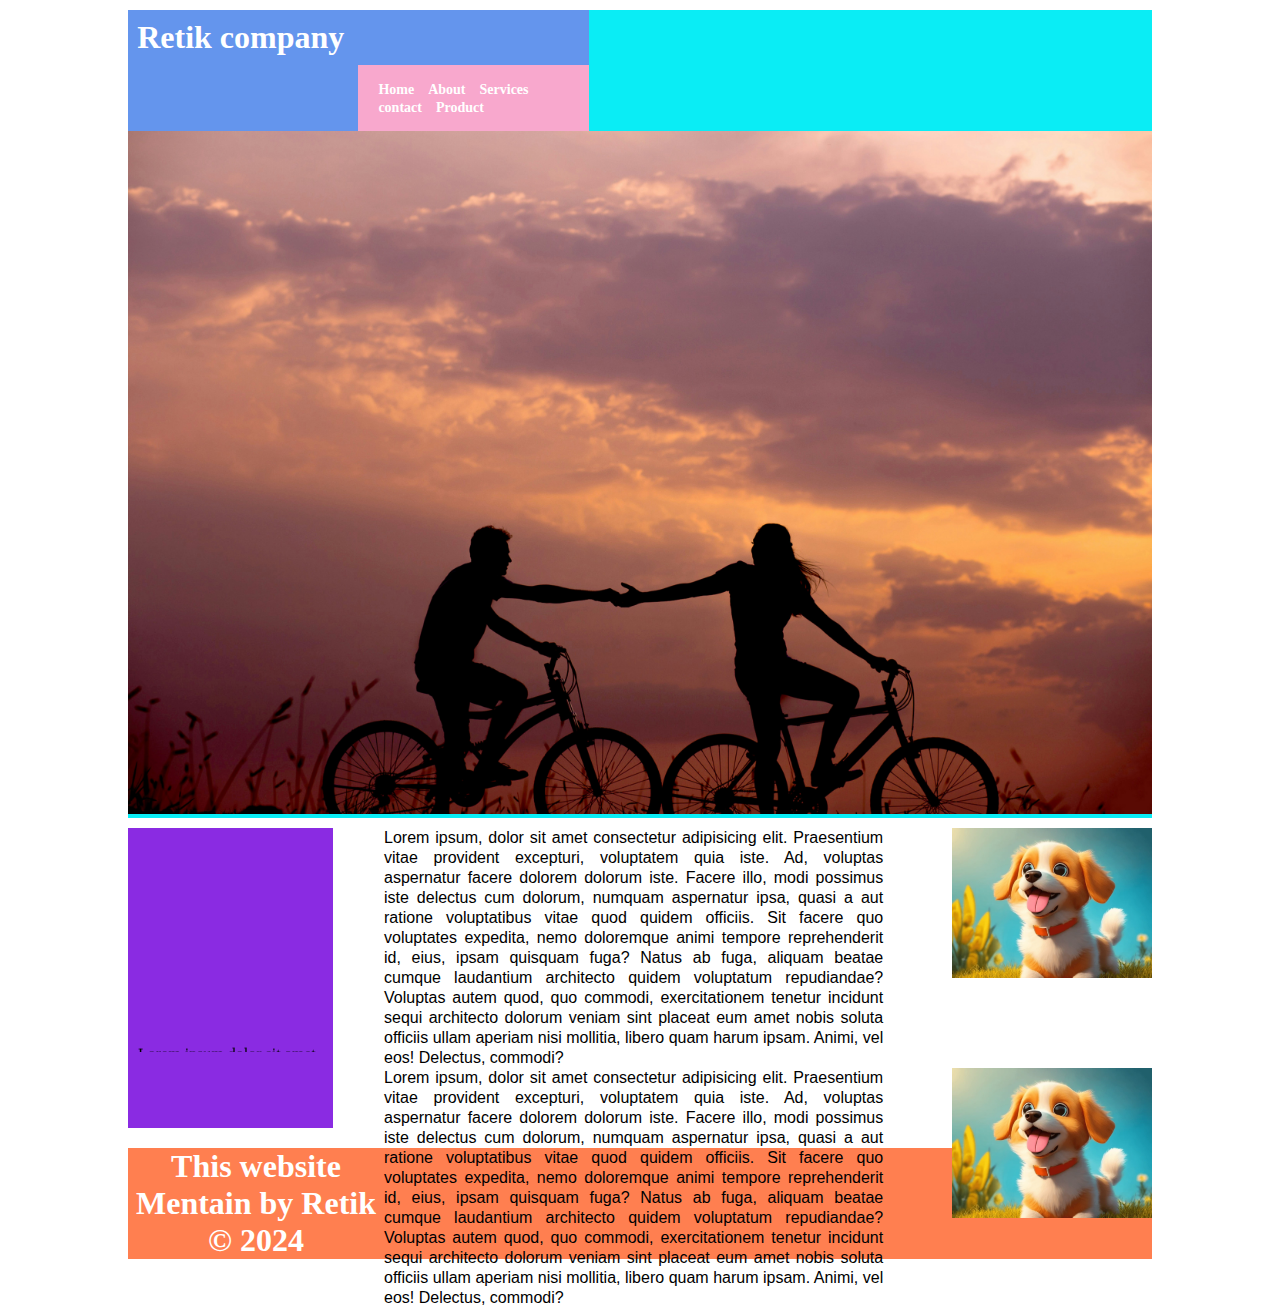
<file: index.html>
<!DOCTYPE html>
<html lang="en">
<head>
    <meta charset="UTF-8">
    <meta name="viewport" content="width=device-width, initial-scale=1.0">
    <title>menu</title>
    <link rel="stylesheet" href="css/index.css">
</head>
<body>
    <div class="container">

        <div class="main-logo-menu" ,clearfix>
            <div class="logo">
                <h1>Retik company</h1>
            </div>

            <div class="menu">
                <a href="#">Home</a>
                <a href="#">About</a>
                <a href="#">Services</a>
                <a href="#">contact</a>
                <a href="#">Product</a>

            </div>
        </div>

                <div class="slider">
                        <img src="imgs/everton-vila-AsahNlC0VhQ-unsplash.jpg" alt="">
                
                </div>

                <div class="main-body", clearfix>
                    <div class="sidebar">
                        <marquee direction="up" scrollamount="3" onmouseover="this.stop()" onmouseleave="this.start()">
                        <ul>
                            <li>
                                Lorem ipsum dolor sit amet consectetur.
                            </li>
                            <li>
                                Lorem ipsum dolor sit amet consectetur.
                            </li>
                            <li>
                                Lorem ipsum dolor sit amet consectetur.
                            </li>
                            <li>
                                Lorem ipsum dolor sit amet consectetur.
                            </li>
                        </ul>
                    </marquee>
                    </div>
                    <div class="con">
                        <div class="text">
                            <p>Lorem ipsum, dolor sit amet consectetur adipisicing elit. Praesentium vitae provident excepturi, voluptatem quia iste. Ad, voluptas aspernatur facere dolorem dolorum iste. Facere illo, modi possimus iste delectus cum dolorum, numquam aspernatur ipsa, quasi a aut ratione voluptatibus vitae quod quidem officiis. Sit facere quo voluptates expedita, nemo doloremque animi tempore reprehenderit id, eius, ipsam quisquam fuga? Natus ab fuga, aliquam beatae cumque laudantium architecto quidem voluptatum repudiandae? Voluptas autem quod, quo commodi, exercitationem tenetur incidunt sequi architecto dolorum veniam sint placeat eum amet nobis soluta officiis ullam aperiam nisi mollitia, libero quam harum ipsam. Animi, vel eos! Delectus, commodi?

                            </p>
                            <img src="imgs/dog.webp" alt="">
                        </div>

<!-- con class repet -->


<div class="text">
    <p>Lorem ipsum, dolor sit amet consectetur adipisicing elit. Praesentium vitae provident excepturi, voluptatem quia iste. Ad, voluptas aspernatur facere dolorem dolorum iste. Facere illo, modi possimus iste delectus cum dolorum, numquam aspernatur ipsa, quasi a aut ratione voluptatibus vitae quod quidem officiis. Sit facere quo voluptates expedita, nemo doloremque animi tempore reprehenderit id, eius, ipsam quisquam fuga? Natus ab fuga, aliquam beatae cumque laudantium architecto quidem voluptatum repudiandae? Voluptas autem quod, quo commodi, exercitationem tenetur incidunt sequi architecto dolorum veniam sint placeat eum amet nobis soluta officiis ullam aperiam nisi mollitia, libero quam harum ipsam. Animi, vel eos! Delectus, commodi?

    </p>
    <img src="imgs/dog.webp" alt="">
</div>




                    </div>

                </div>

                <div class="footer">
                    <h1>This website Mentain by Retik &copy 2024</h1>
                </div>
    </div>
</body>
</html>
</file>
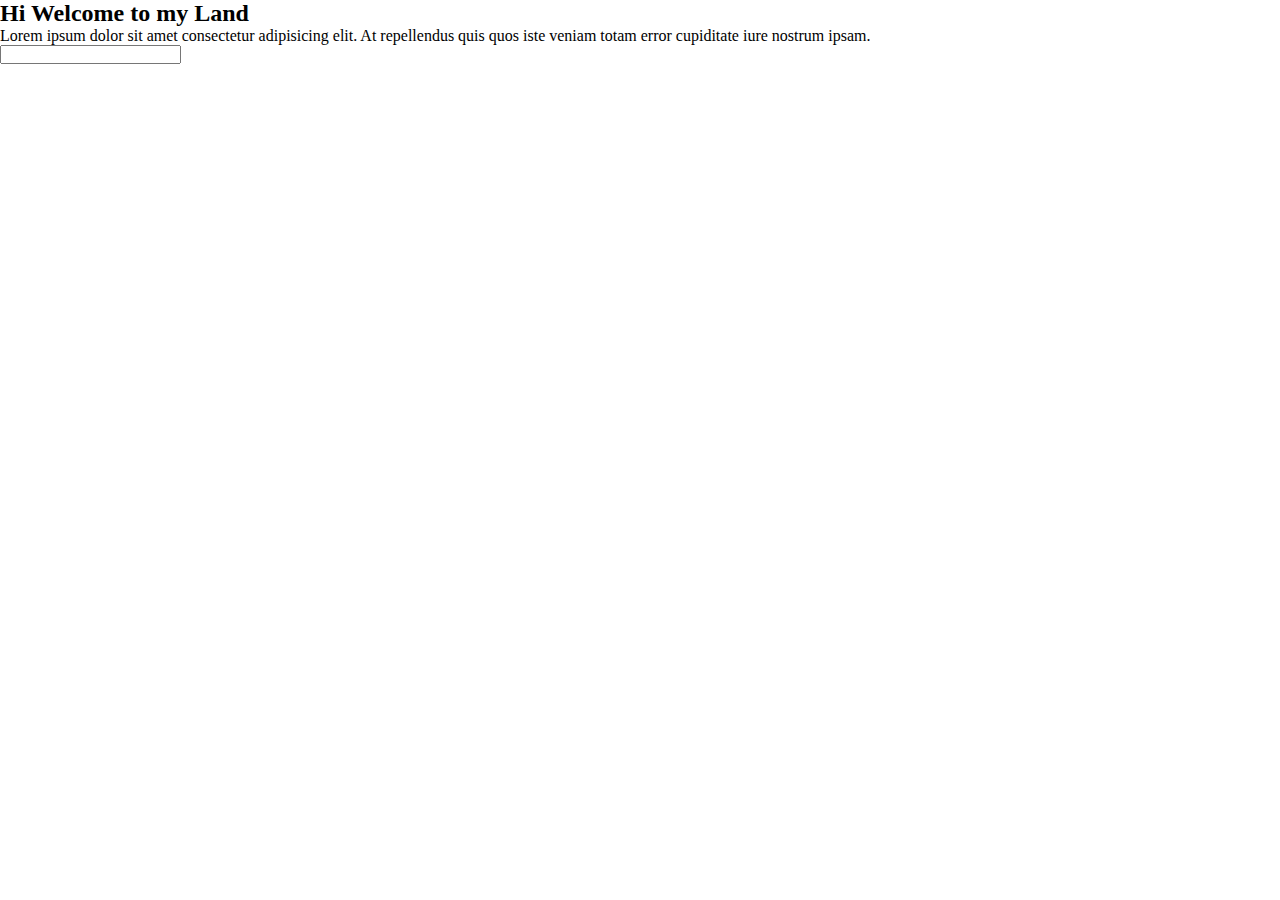
<file: first.html>
<!DOCTYPE html>
<html lang="en">
<head>
    <meta charset="UTF-8">
    <meta name="viewport" content="width=device-width, initial-scale=1.0">
    <title>Document</title>
    <link rel="stylesheet" href="css/index.css">
</head>
<body>
    
   <div class="box">
    <h2 class="headding">Hi Welcome to my Land</h2>
    <p>Lorem ipsum dolor sit amet consectetur adipisicing elit. At repellendus quis quos iste veniam totam error cupiditate iure nostrum ipsam.</p>
   </div>

   <div>
    
    <input type="text" name="username" id="p">

   </div>
</body>
</html>
</file>
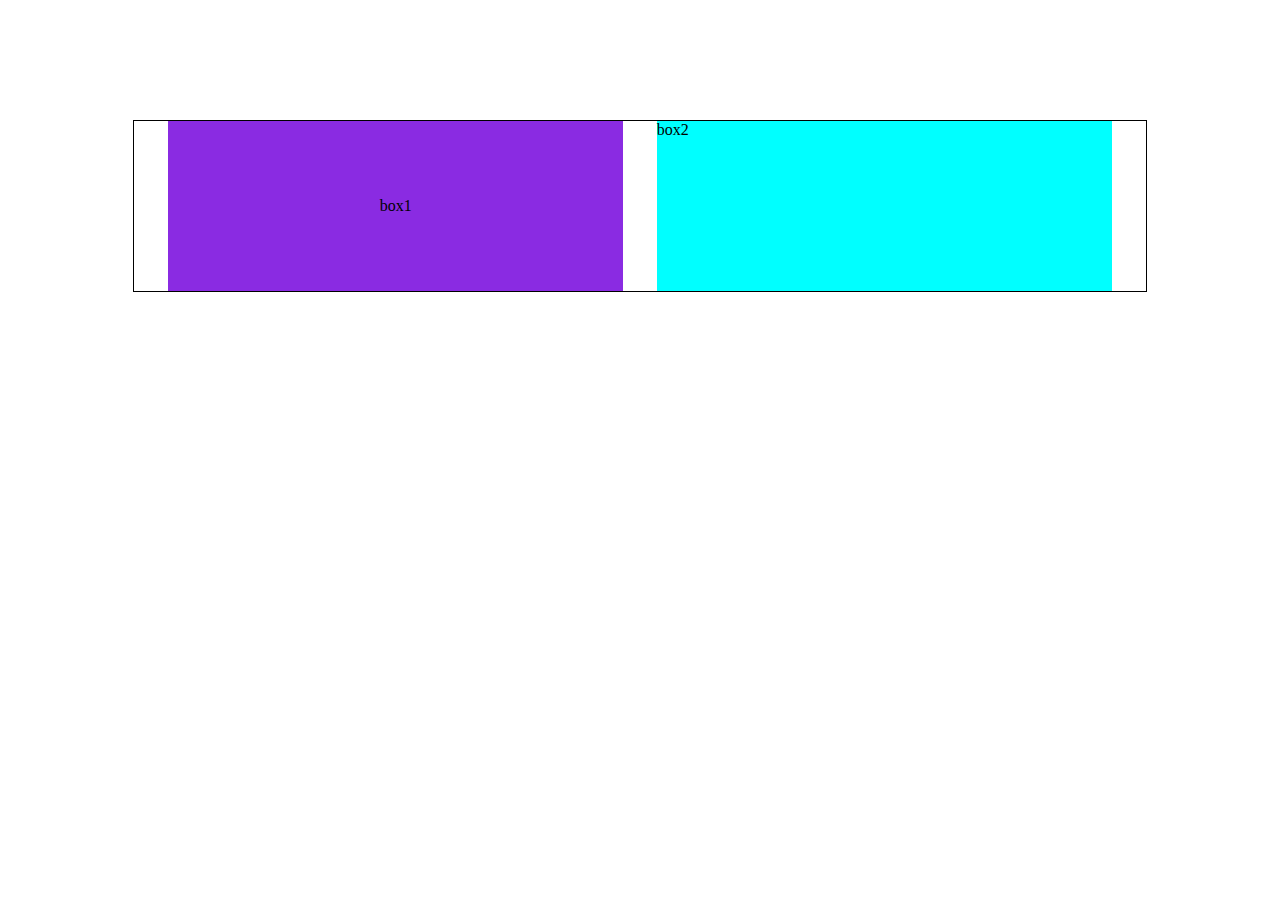
<file: flexedemo.html>
<!DOCTYPE html>
<html lang="en">
<head>
    <meta charset="UTF-8">
    <meta name="viewport" content="width=device-width, initial-scale=1.0">
    <title>Document</title>



    <style>
        .box
        {
            width: 80%;
            /*min-height: 200px;*/
            margin: 120px auto;
            border: 1px solid black;
            display: flex;
            flex-direction: row;
            justify-content: space-evenly;
            flex-wrap: wrap;
           /* gap: 10px;*/
            
        }

.b1
{
    flex-basis: 45%;
    min-height: 170px;
    background-color:blueviolet;
    display: flex;
    justify-content: center;
    align-items: center;

}

.b2
{
    flex-basis: 45%;
    min-height: 170px;
    background-color: aqua;
}



    </style>
</head>
<body>
   
    <div class="box">

        <div class="b1">
            box1
        </div>
        <div class="b2">
            box2
        </div>


    </div>

    

</body>
</html>
</file>
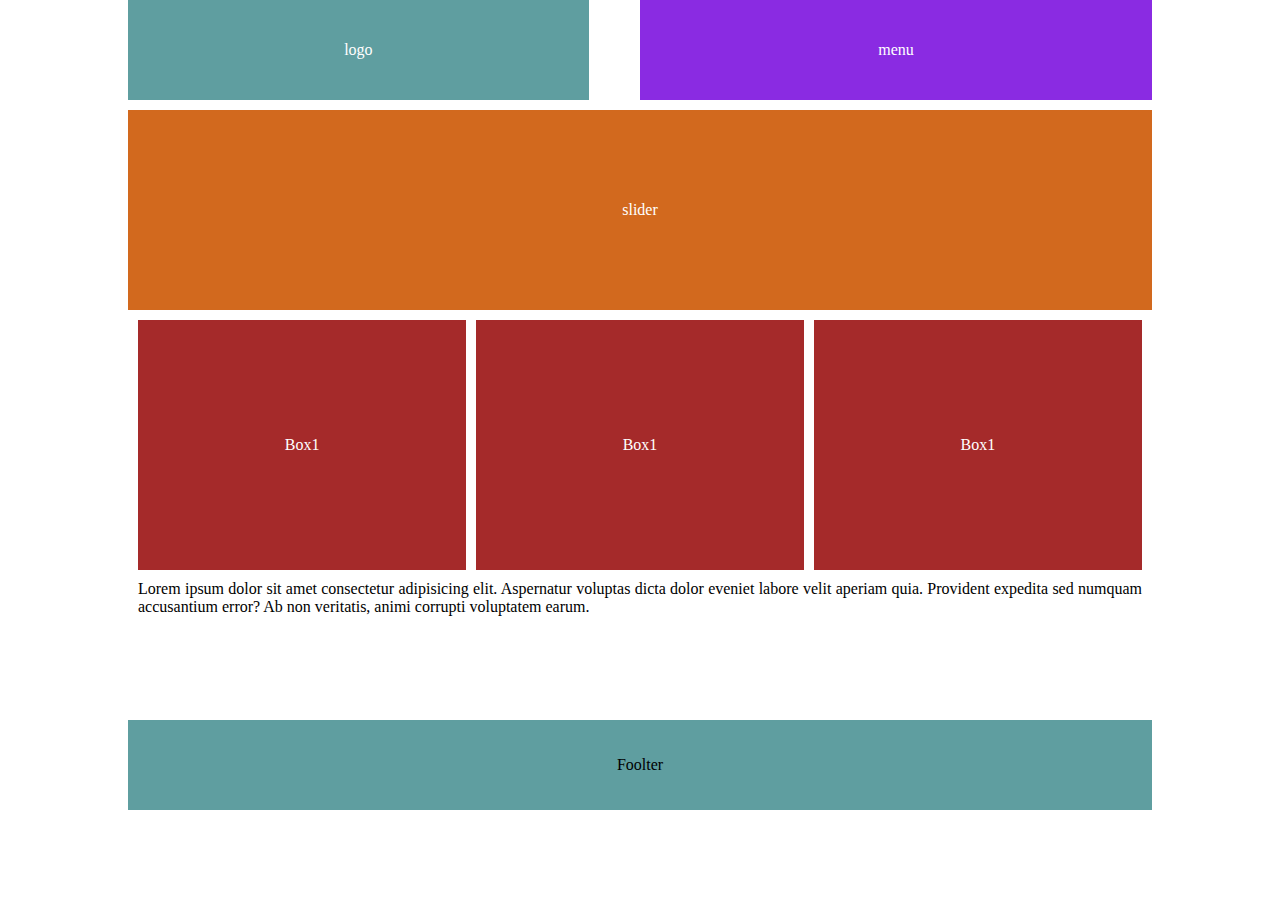
<file: flexlayout.html>
<!DOCTYPE html>
<html lang="en">
<head>
    <meta charset="UTF-8">
    <meta name="viewport" content="width=device-width, initial-scale=1.0">
    <title>Document</title>
    <link rel="stylesheet" href="css/flexlayout.css">
</head>
<body>
    <div class="container">

        <div class="header-main">
            <div class="logo">
                logo
            </div>
            <div class="menu">
                menu
            </div>
        </div>
        <div class="slider">
            slider 
        </div>

            <div class="main-box">

                <div class="box">
                    Box1
                </div>

                <div class="box">
                    Box1
                </div>

                <div class="box">
                    Box1
                </div>

            </div>

            <div class="con">
                <p>
                    Lorem ipsum dolor sit amet consectetur adipisicing elit. Aspernatur voluptas dicta dolor eveniet labore velit aperiam quia. Provident expedita sed numquam accusantium error? Ab non veritatis, animi corrupti voluptatem earum.
                </p>
            </div>

            <div class="footer">
                Foolter
            </div>
    </div>
</body>
</html>
</file>
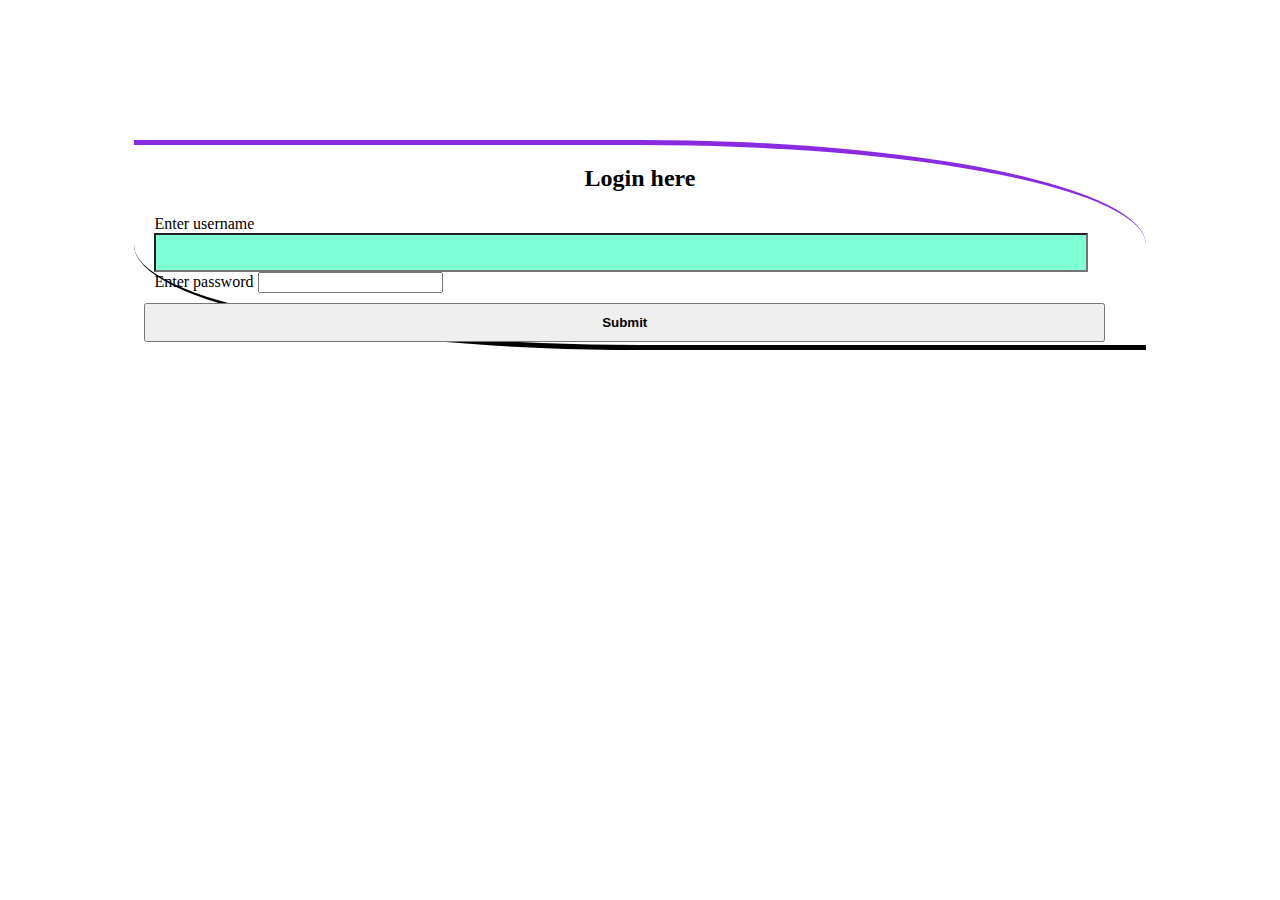
<file: forms.html>
<!DOCTYPE html>
<html lang="en">
<head>
    <meta charset="UTF-8">
    <meta name="viewport" content="width=device-width, initial-scale=1.0">
    <title>form</title>

<style>
    .box{
        width: 80%;
        min-height: 200px;
        border: 5px solid black;
        margin: 140px auto;
        border-top-right-radius: 50%;
        border-bottom-left-radius: 50%;
        border-left: 0;
        border-right: 0;
        border-top-color: blueviolet;
        border-right-color: cadetblue;
    }

    .heading
    {
        width: 100%;
        min-height: 50px;
    }
    .heading h2{
        text-align: center;
    }
    .body
    {
        color: aqua;
    }

    form{

    
        label
        {
            color: black;
            width: 100%;
            font-family: 'Times New Roman', Times, serif;
            font-size: medium;
            margin-left: 20px;
        }
        input[type=text]{
            width: 90%;
            padding: 10px 10px;
            margin-left: 20px;
            background-color: aquamarine;

        }
        input[type=password]{
            width: 90%;
            padding: 10px 10px;
            margin-top: 10px;
            margin-left: 10px;
            background-color: blueviolet;

        }
    }

input[type=submit]
{
    width: 95%;
    padding: 10px 10px;
    margin-top: 10px;
    margin-left: 10px;
    font-weight: bold;
}

input[type=submit]:hover
{
    background-color: aqua;
    color: red;
}

    
</style>

</head>
<body>
    <div class="box">
        <div class="heading">
            <h2>Login here</h2>
        </div>
        <form>
            <label for="txtusername">Enter username</label>
            <input type="text" id="txtusername">

            <label for="txtupass">Enter password</label>
            <input type="psssword" id="txtpass">

                <input type="submit" id="login">


        </form>
    </div>
</body>
</html>
</file>
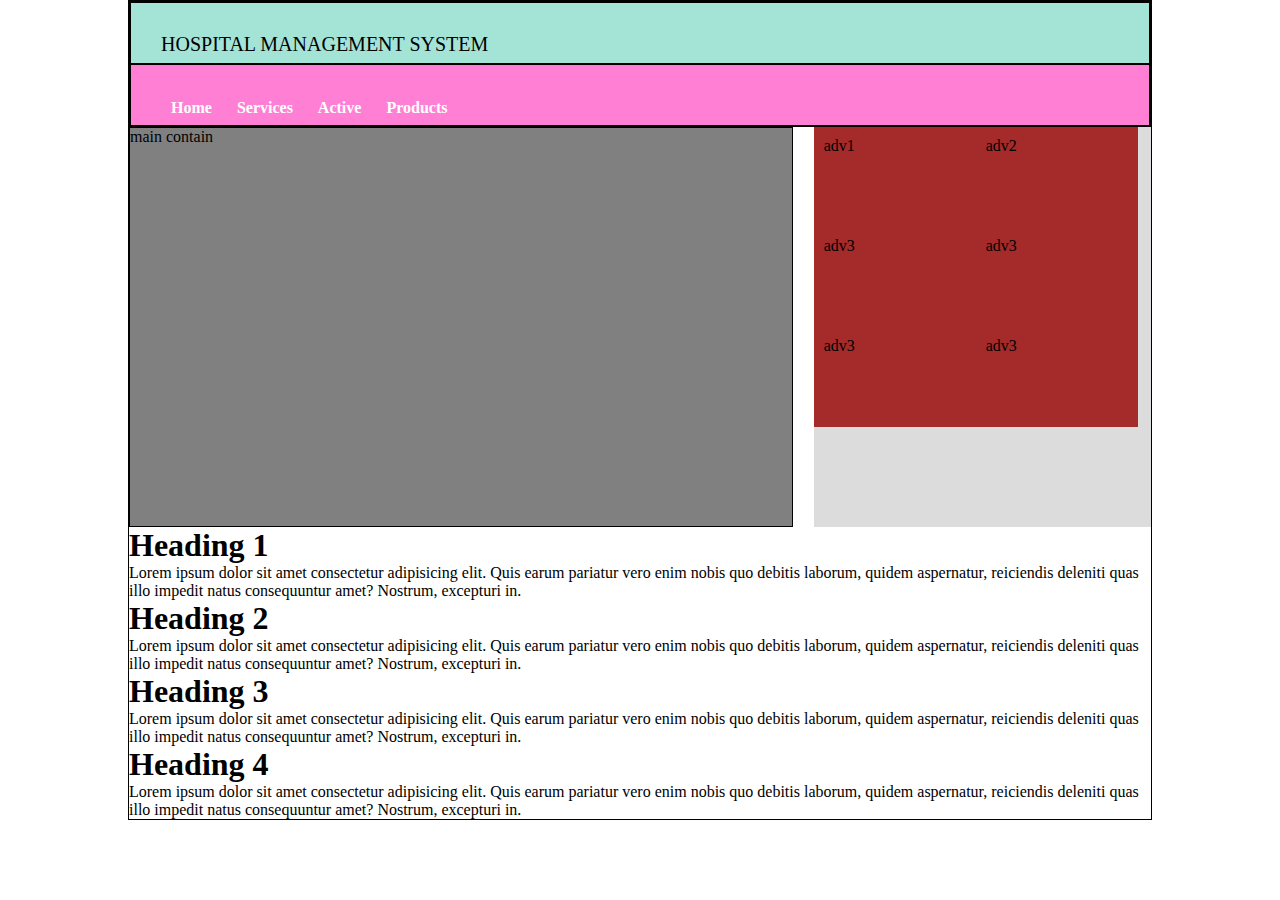
<file: homework.html>
<!DOCTYPE html>
<html lang="en">
<head>
    <meta charset="UTF-8">
    <meta name="viewport" content="width=device-width, initial-scale=1.0">
    <title>Homework</title>
    <link rel="stylesheet" href="css/homework.css">
</head>
<body>
    
     <div class="container">

        <div class="main-logo-name">
            <div class="name">
                HOSPITAL MANAGEMENT SYSTEM
            </div>
            <div class="logo">
                <a href="#">Home</a>
                <a href="#">Services</a>
                <a href="#">Active</a>
                <a href="#">Products</a>
            </div>
        </div>

        <div class="main-content">
            main contain 
        </div>

            <div class="sidebar">


                <div class="ad1">
                    adv1
                </div>
                <div class="ad1">
                    adv2
                </div>
                <div class="ad1">
                    adv3
                </div>
                <div class="ad1">
                    adv3
                </div>
                <div class="ad1">
                    adv3
                </div>
                <div class="ad1">
                    adv3
                </div>

            </div>


                <div class="heading">
                    <h1>Heading 1</h1>
                        <p>Lorem ipsum dolor sit amet consectetur adipisicing elit. Quis earum pariatur vero enim nobis quo debitis laborum, quidem aspernatur, reiciendis deleniti quas illo impedit natus consequuntur amet? Nostrum, excepturi in.</p>

                        <h1>Heading 2</h1>
                        <p>Lorem ipsum dolor sit amet consectetur adipisicing elit. Quis earum pariatur vero enim nobis quo debitis laborum, quidem aspernatur, reiciendis deleniti quas illo impedit natus consequuntur amet? Nostrum, excepturi in.</p>

                        <h1>Heading 3</h1>
                        <p>Lorem ipsum dolor sit amet consectetur adipisicing elit. Quis earum pariatur vero enim nobis quo debitis laborum, quidem aspernatur, reiciendis deleniti quas illo impedit natus consequuntur amet? Nostrum, excepturi in.</p>

                        <h1>Heading 4</h1>
                        <p>Lorem ipsum dolor sit amet consectetur adipisicing elit. Quis earum pariatur vero enim nobis quo debitis laborum, quidem aspernatur, reiciendis deleniti quas illo impedit natus consequuntur amet? Nostrum, excepturi in.</p>
                </div>
     </div>
</body>
</html>
</file>
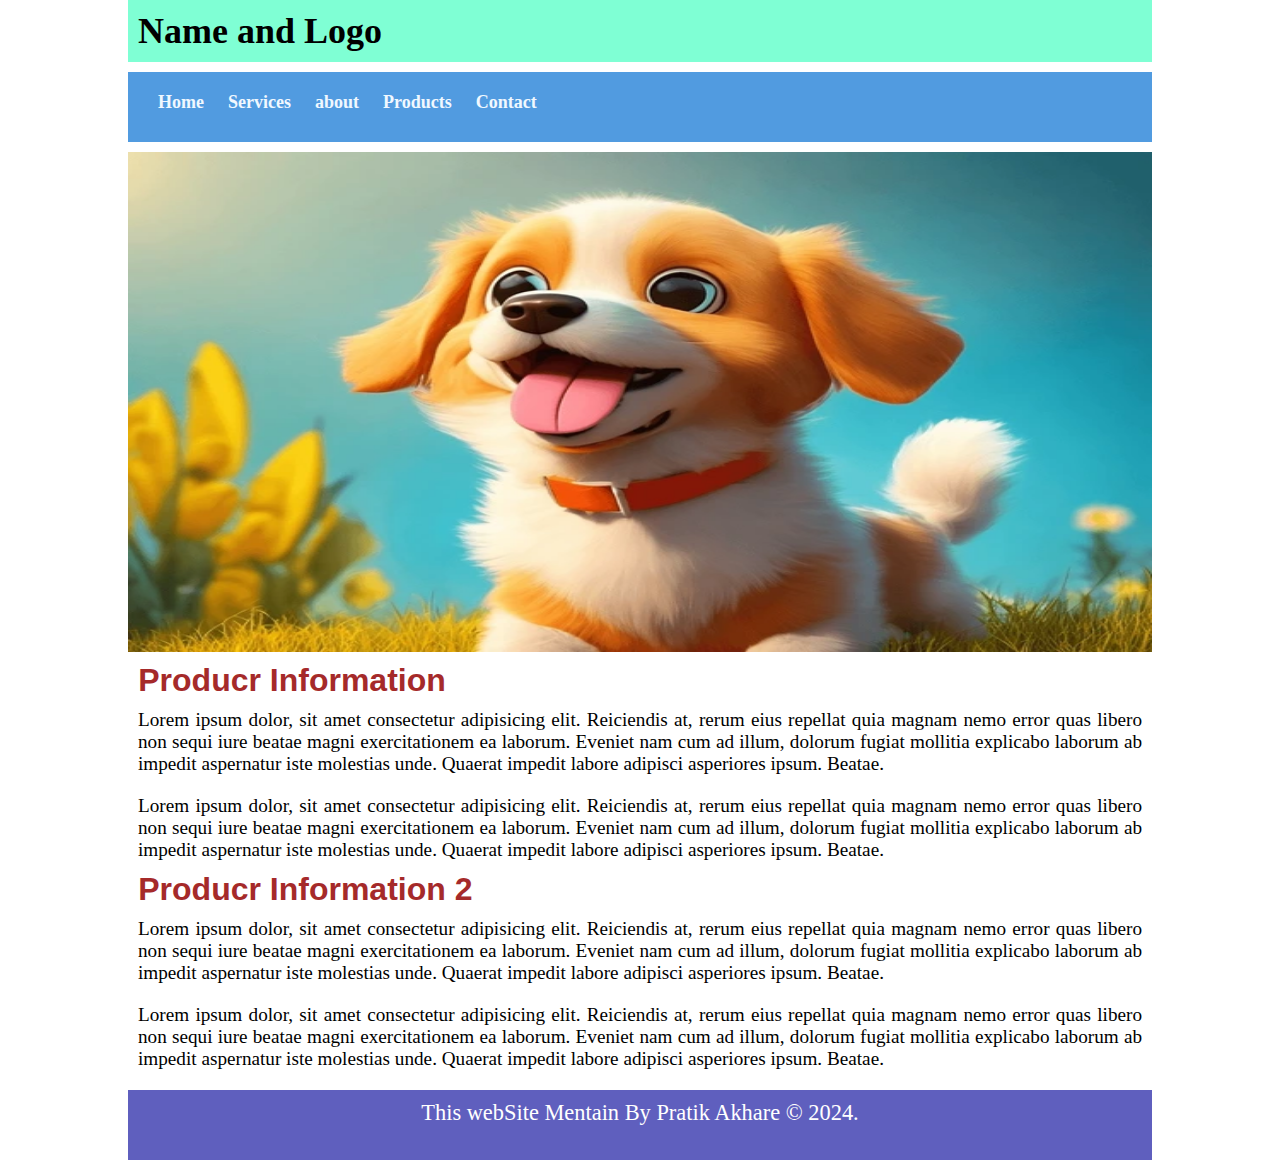
<file: layout.html>
<!DOCTYPE html>
<html lang="en">
<head>
    <meta charset="UTF-8">
    <meta name="viewport" content="width=device-width, initial-scale=1.0">
    <title>Document</title>
    <link rel="stylesheet" href="css/layout.css">
</head>
<body>
    <div class="container">
        <!-- <img src="imgs/dog.webp" alt="" width="100%" height="1100px"> -->

        <div class="logo">
     <h2>Name and Logo</h2>
        </div>
        <div class="menu">
            <a href="#">Home</a>
            <a href="#">Services</a>
            <a href="#">about</a>
            <a href="#">Products</a>
            <a href="#">Contact</a>
        </div>
        <div class="slider">
            <img src="imgs/dog.webp" alt="">

        </div>
        <div class="body-con">
            <h1>Producr Information</h1>
            <p>Lorem ipsum dolor, sit amet consectetur adipisicing elit. Reiciendis at, rerum eius repellat quia magnam nemo error quas libero non sequi iure beatae magni exercitationem ea laborum. Eveniet nam cum ad illum, dolorum fugiat mollitia explicabo laborum ab impedit aspernatur iste molestias unde. Quaerat impedit labore adipisci asperiores ipsum. Beatae.</p>

            <p>Lorem ipsum dolor, sit amet consectetur adipisicing elit. Reiciendis at, rerum eius repellat quia magnam nemo error quas libero non sequi iure beatae magni exercitationem ea laborum. Eveniet nam cum ad illum, dolorum fugiat mollitia explicabo laborum ab impedit aspernatur iste molestias unde. Quaerat impedit labore adipisci asperiores ipsum. Beatae.</p>

            <h1>Producr Information 2</h1>
            <p>Lorem ipsum dolor, sit amet consectetur adipisicing elit. Reiciendis at, rerum eius repellat quia magnam nemo error quas libero non sequi iure beatae magni exercitationem ea laborum. Eveniet nam cum ad illum, dolorum fugiat mollitia explicabo laborum ab impedit aspernatur iste molestias unde. Quaerat impedit labore adipisci asperiores ipsum. Beatae.</p>

            <p>Lorem ipsum dolor, sit amet consectetur adipisicing elit. Reiciendis at, rerum eius repellat quia magnam nemo error quas libero non sequi iure beatae magni exercitationem ea laborum. Eveniet nam cum ad illum, dolorum fugiat mollitia explicabo laborum ab impedit aspernatur iste molestias unde. Quaerat impedit labore adipisci asperiores ipsum. Beatae.</p>
        </div>
        <div class="footer">
            This webSite Mentain By Pratik Akhare &copy; 2024.
        </div>
    </div>
</body>
</html>
</file>
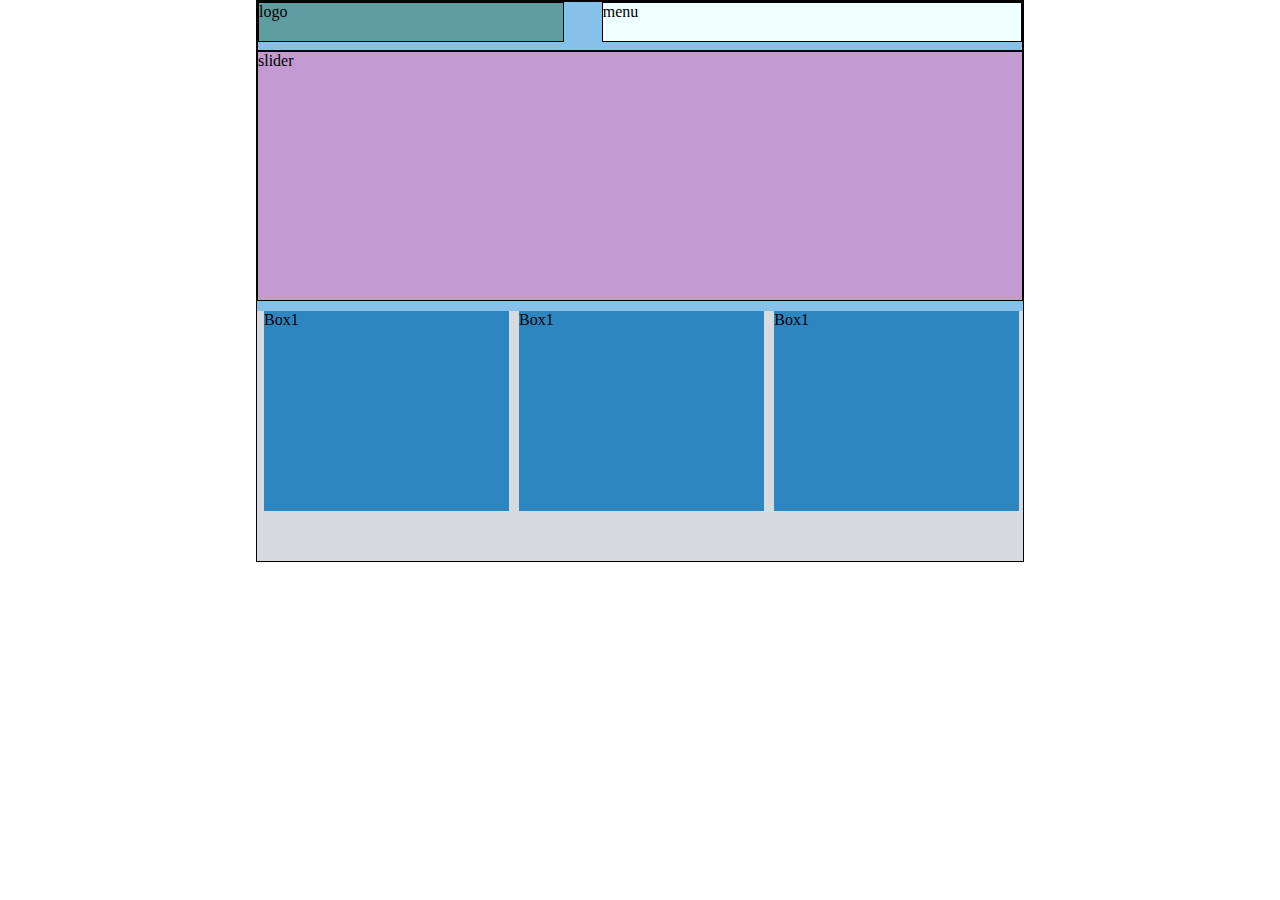
<file: renuka.html>
<!DOCTYPE html>
<html lang="en">
<head>
    <meta charset="UTF-8">
    <meta name="viewport" content="width=device-width, initial-scale=1.0">
    <title>Welcome</title>
    <link rel="stylesheet" href="css/renuka.css">
    </head>
<body>
    <div class="container">

        <div class="main-logo-menu">
            
            <div class="logo">
                logo
            </div>
            <div class="menu">
                menu
            </div>
        </div>

        <div class="slider">
            slider
        </div>
            <div class="main-box-div">

                <div class="pr1">
                    Box1
                </div>

                <div class="pr1">
                    Box1
                </div>
                
                <div class="pr1">
                    Box1
                </div>
                
            </div>












    </div>
</body>
</html>
</file>
<file: css/index.css>
*{
    margin: 0;
    padding: 0;
    box-sizing: border-box;
}

.container
{
    width: 80%;
    min-height: 100px;
    /* border: 2px solid black; */
    margin: auto;
}
.main-logo-menu
{
    width: 100%;
    min-height: 60px;

}
.logo h1{
    color: white;
    padding: 2%;
}

.main-logo-menu.main-logo-menu
{
    width: 45%;
    min-height: 60px;
    background-color: cornflowerblue;
    float: left;
}

.main-logo-menu .menu
{
    width: 50%;
    min-height: 60px;
    background-color: rgb(248, 168, 205);
    float: right;
    padding: 15px;
}

.menu a
{
     color: white;
     padding: 5px;
     text-decoration: none;
     font-family: 'Times New Roman', Times, serif;
     font-size: 14px;
     font-weight: bold;
     

}

.menu a:hover
{
    background-color:chocolate;
    color: black;
}

.slider
{
    width: 100%;
    min-height: 300px;
    background-color: rgb(10, 237, 245);
    margin-top: 10px;
}
.slider img
{
    width: 100%;
    height: 100%;
}

.main-body
{
    width: 100%;
    min-height: 300px;
    margin-top: 10px;

}

.main-body .sidebar
{
    width: 20%;
    min-height: 300px;
    background-color: blueviolet;
    float: left;
}

.sidebar ul li
{
    list-style-type: disc;
    padding: 10px;

}

.sidebar ul li p
{
    color: white;
    font-family: 'Times New Roman', Times, serif;
}

.main-body .con
{
    width: 75%;
    min-height: 300px;
    /* background-color: brown; */
    float: right;
}

.text p 
{
    width: 65%;
    min-height: 200px;
    float: left;
    text-align: justify;
    font-family: Arial, Helvetica, sans-serif;
    font-size: 16px;
    line-height: 20px;

}

.text img
{
    width: 200px;
    height: 150px;
    float: right;
}
.footer
{
    width: 100%;
    min-height: 60px;
    margin-top: 20px;
    background-color: coral;
    color: white;
    text-align: center;


}

.footer h3
{
    padding: 15px;
}

.clearfix::after
{
    content: "";
    clear: both;
    display: block;
}
</file>
<file: css/flexlayout.css>
*
{
    margin: 0;
    padding: 0;
    box-sizing: border-box;
}

.body
{
    display: flex;
    flex-direction: column;
}


.container
{
    width: 80%;
    min-height: 200px;
    /* border: 1px solid black; */
    display: flex;
    flex-direction: column;
    margin: auto;
}

.header-main
{
    width: 100%;
    min-height: 100px;
    display: flex;
    flex-direction: row;
    justify-content: space-between;
}

.header-main .logo
{
    display: flex;
    flex-direction: row;
    flex-basis: 45%;
    background-color: cadetblue;
    color: white;
    justify-content: center;
    align-items: center;
}

.header-main .menu
{
    display: flex;
    flex-direction: row;
    flex-basis: 50%;
    background-color: blueviolet;
    color: white;
    justify-content: center;
    align-items: center;
}


.slider
{
    width: 100%;
    min-height: 200px;
    display: flex;
    flex-direction: column;
    background-color: chocolate;
    margin-top: 10px;
    justify-content: center;
    align-items: center;
    color: white;

}

.main-box
{
    width: 100%;
    display: flex;
    flex-direction: row;
    min-height: 250px;
    /* border: 3px solid black; */
    justify-content: space-evenly;
    margin-top: 10px;
}

.main-box .box
{
    display: flex;
    flex-direction: row;
    flex-basis: 32%;
    background-color: brown;
    color: white;
    align-items: center;
    justify-content: center;
    
}
.con 
{
    display: flex;
    flex-direction: row;
    width: 100%;
    min-height: 150px;

}


.con p 
{
    padding: 10px;
    text-align: justify;
    font-family: 'Times New Roman', Times, serif;
    font-size: medium;
}

.footer
{
    width: 100%;
    min-height: 90px;
    display: flex;
    flex-direction: row;
    background-color: cadetblue;
    justify-content: center;
    align-items: center;
    
}
/* for mobile view site */
@media only screen and (max-width: 768px)
{
    .header-main
    {
        flex-direction: column;
        height: 100px;
    }
    
    .main-box
    {
        flex-direction: column;
        height: 500px;

    }


    .container
    {
        width: 100%;
    }

}
</file>
<file: css/homework.css>
*
{
    margin: 0;
    padding: 0;
    box-sizing: border-box;
}

.container 
{
    width: 80%;
    min-height: 100px;
    border: 1px solid black;
    margin: auto;

}

.main-logo-name
{
    width: 100%;
    min-height: 40px;
    border: 1px solid black;
}

.main-logo-name .name 
{
    width: 100%;
    height: 30px;
    padding: 30px;
    color: black;
    border: 1px solid black;
    background-color: #A3E4D7 ;
    font-size: 20px;
    /* margin-bottom: 10px; */
}
.main-logo-name .logo 
{
    width: 100%;
    height: 40px;
    border: 1px solid black;
    background-color: rgb(255, 127, 212);
    padding: 30px;
    font-size: 20px;
} 

.logo a
{
    text-decoration: none;
    padding: 10px;
    color: white;
    font-size:medium;
    font-weight: bold;

}

.logo a:hover
{
    background-color: chartreuse;
}

.main-content
{
    width: 65%;
    min-height: 400px;
    background-color: gray;
    border: 1px solid black;
    float: left;
}

.sidebar
{
    width: 33%;
    min-height: 400px;
    background-color: gainsboro;
    float: right;
}

.sidebar .ad1
{
    width: 48%;
    min-height: 100px;
    background-color: brown;
    padding: 10px;
    float: left;
}

.sidebar .b1:nth-child(2)
{
    margin-left: 10px;
    margin-right: 10px;
}

.heading
{
    width: auto;
}
</file>
<file: css/layout.css>
*
{
    padding: 0;
    margin: 0;
    box-sizing: border-box;
}

.container{
    width: 80%;
    min-height: 100px;
    /* border: 1px solid black; */
    margin: auto;


}

.container .logo
{
    width: 100%;
    min-height: 60px;
    background-color: aquamarine;
    padding: 10px;
    color: black;
    font-size: 24px;
}
.menu{
    width: 100%;
    min-height: 70px;
    background-color: rgb(81, 155, 224);
    margin-top: 10px;
    padding: 20px;
    

}
.menu a{
    color:aliceblue;
    padding: 10px;
    text-decoration: none;
    font-size: 18px;
    font-weight: bold;

}
.menu a:hover{
    background-color: crimson;
    color: white;
    
}

.slider{
    width: 100%;
    height: 500px;
    margin-bottom: 10px;
    background-color: burlywood;
    margin-top: 10px;
    
}
.slider img{
    width: 100%;
    height: 100%;
}

.body-con{
    width: 100%;
    min-height: 300px;
    
}
.body-con  p{
    font-family: 'Times New Roman', Times, serif;
    font-size: 1.2em;
    padding: 10px;
    text-align: justify;
}

.body-con h1{
    color: brown;
    padding-left: 1%;
    font-family: Arial, Helvetica, sans-serif;

}

.footer{
    width: 100%;
    height: 70px;
    background-color: rgb(95, 95, 190);
    margin-top: 10px;
    color: white;
    margin-top: 10px;
    padding: 10px;
    text-align: center;
    font-size: 1.4em;
    
}
</file>
<file: css/renuka.css>
*
{
    margin: 0;
    padding: 0;
    box-sizing: border-box;
}

.container
{
    width: 60%;
    min-height: 300px;
    background-color: #85C1E9;
    border: 1px solid black;
    margin: auto;
}

.main-logo-menu {
    width: 100%;
    min-height: 50px;
    border: 1px solid black;
}

.main-logo-menu .logo
{
    width: 40%;
    min-height: 40px;
    background-color: cadetblue;
    border: 1px solid black;
    float:left;
}
.main-logo-menu .menu 
{
    width:55%;
    min-height:40px;
    background-color: azure;
    border: 1px solid black;
    float: right;
}

.slider
{
    width: 100%;
    min-height: 250px;
    border: 1px solid  black;
    background-color: #C39BD3 ;
}

.main-box-div 
{
    width: 100%;
    min-height: 250px;
    background-color: #D6DBDF;
    margin-top: 10px;
}

.main-box-div .pr1
{
    width: 32%;
    min-height: 200px;
    background-color: #2E86C1;
    float: left;
}

.main-box-div .pr1:nth-child(2)
{
    margin-left: 10px;
    margin-right: 10px;
}

.main-box-div .pr1:nth-child(1)
{
    margin-left: 7px;
}
</file>
